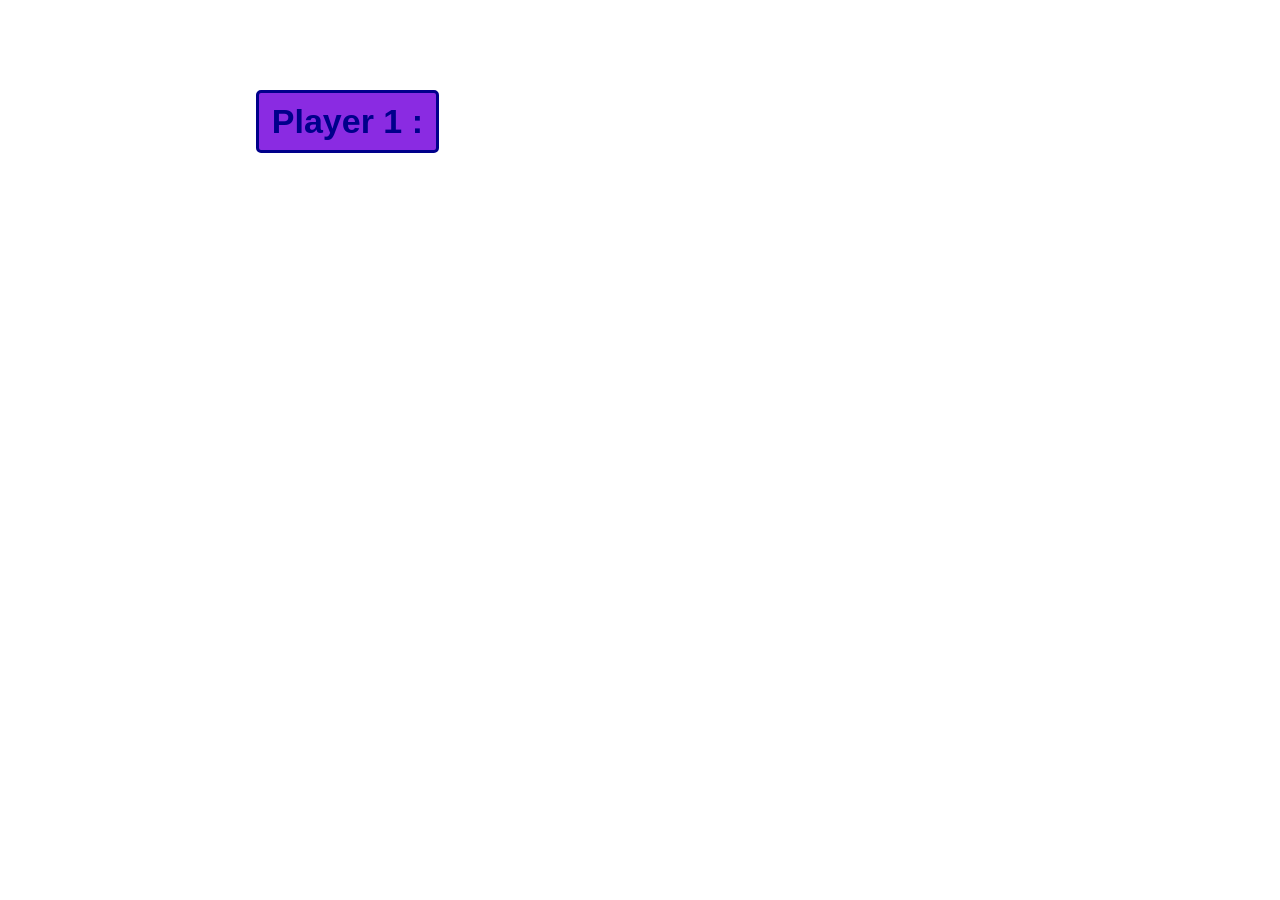
<file: pf0670/index.html>
<!DOCTYPE html>
<html lang="pt-br">

<head>
    <meta charset="UTF-8">
    <meta name="viewport" content="width=device-width, initial-scale=1.0">
    <link rel="stylesheet" href="./css/estilo.css" type="text/css">
    <title>VIEW</title>
    <script src="js/script.js" defer></script>
</head>

<body>
    <div id="container">

        <div class="espaco">
            <p id="nomePlayer">Player 1 : </p>
        </div>

    </div>


</body>

</html>
</file>
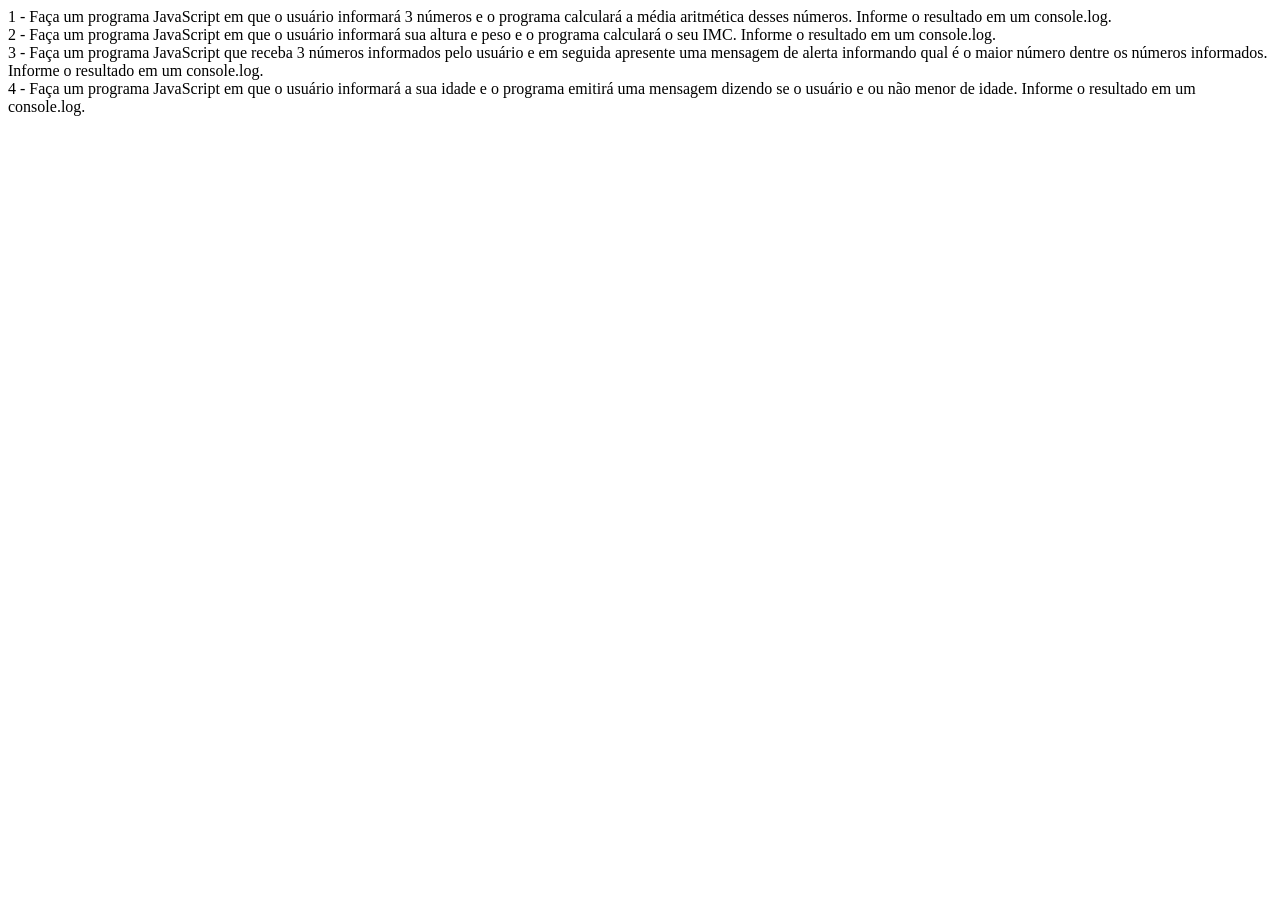
<file: pf0670/exercicios.html>
<!DOCTYPE html>
<html lang="pt-br">

<head>
    <meta charset="UTF-8">
    <meta name="viewport" content="width=device-width, initial-scale=1.0">
    <link rel="stylesheet" href="" type="text/css">
    <script src="./js/exercicio.js"></script>
    <title>Exercício - 1</title>
</head>

<body>
    <div id="container">

        <div>
            1 - Faça um programa JavaScript em que o usuário informará 3 números e o programa calculará a média
            aritmética desses números. Informe o resultado em um console.log.
        </div>
        <div>
            2 - Faça um programa JavaScript em que o usuário informará sua altura e peso e o programa calculará o seu
            IMC. Informe o resultado em um console.log.
        </div>
        <div>
            3 - Faça um programa JavaScript que receba 3 números informados pelo usuário e em seguida apresente uma
            mensagem de alerta informando qual é o maior número dentre os números informados. Informe o resultado em um
            console.log.
        </div>
        <div>
            4 - Faça um programa JavaScript em que o usuário informará a sua idade e o programa emitirá uma mensagem
            dizendo se o usuário e ou não menor de idade. Informe o resultado em um console.log.
        </div>
    </div>
</body>

</html>
</file>
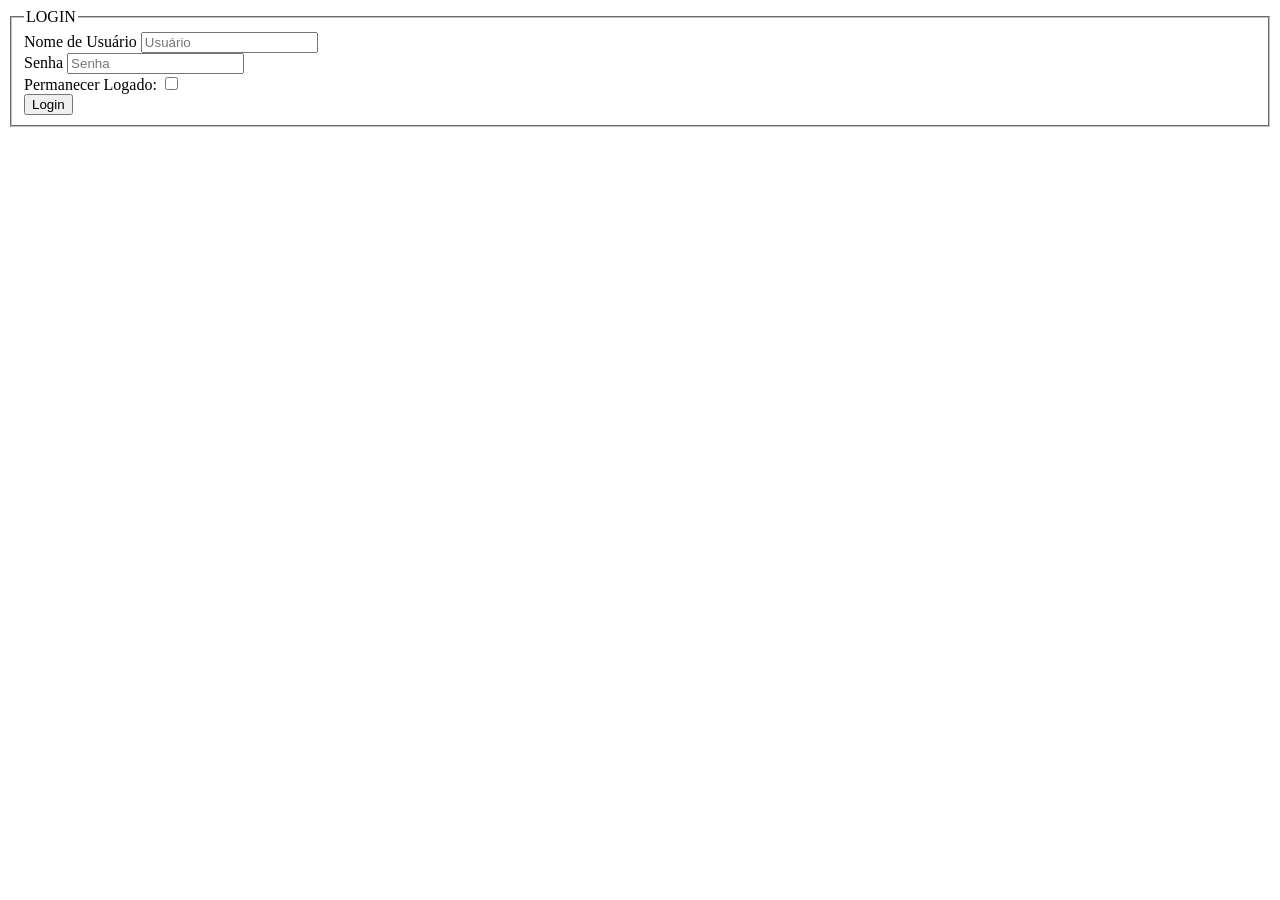
<file: pf0670/form.html>
<!DOCTYPE html>
<html lang="pt-br">

<head>
    <meta charset="UTF-8">
    <meta name="viewport" content="width=device-width, initial-scale=1.0">
    <link rel="stylesheet" href="" type="text/css">
    <script src="./js/form.js" defer></script>
    <title>FORMULÁRIO</title>
</head>

<body>
    <div id="container">
        <div>
            <form action="#" method="GET" onsubmit="return validaCamposForm()">
                <fieldset>
                    <legend>LOGIN</legend>
                    <div>
                        <label for="idTxtUser">Nome de Usuário</label>
                        <input type="text" name="txtUser" id="idTxtUser" placeholder="Usuário">
                    </div>
                    <div>
                        <label for="idTxtPass">Senha</label>
                        <input type="password" name="txtPass" id="idTxtPass" placeholder="Senha">
                    </div>
                    <div>
                        <label for="idChbLog">Permanecer Logado:</label>
                        <input type="checkbox" name="chbLog" id="idChbLog">
                    </div>
                    <div>
                        <button type="submit" id="btnEnviar">Login</button>
                    </div>
                </fieldset>
            </form>
        </div>
    </div>
</body>

</html>
</file>
<file: pf0670/css/estilo.css>
* {
    margin: 0;
    padding: 0;
    box-sizing: border-box;
    font-size: 34px;
    font-family: Arial, Helvetica, sans-serif;
}

#container {
    margin: 0 20vw;
}

p {
    display: inline-block;
    background-color: blueviolet;
    color: darkblue;
    border-radius: 5px;
    padding: 1vh 1vw;
    margin-top: 10vh;
    border: 3px solid darkblue;
    font-weight: 800;
}
</file>
